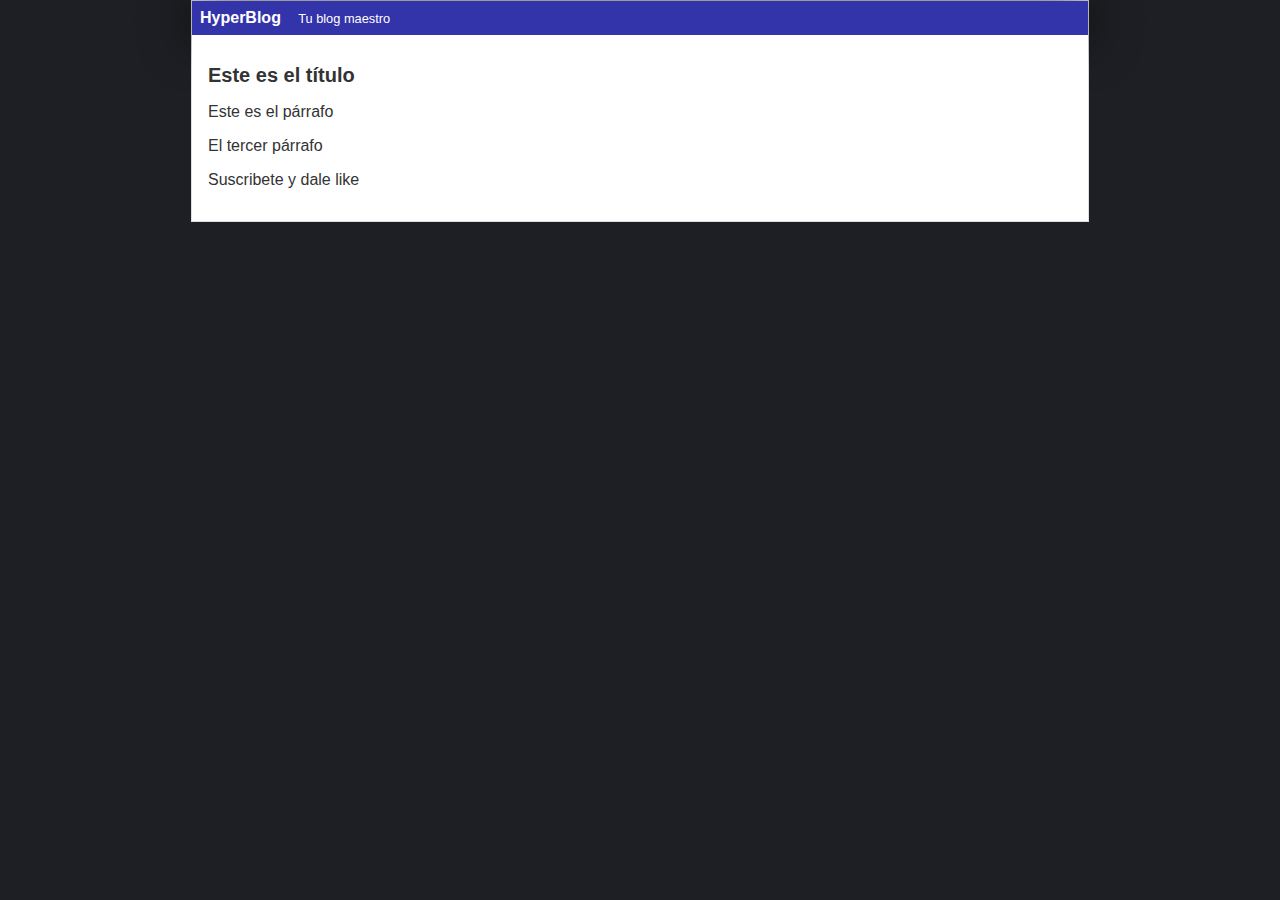
<file: index.html>
<html>
    <head>
        <title>El título del post</title>
        <link rel="stylesheet" href="./css/style.css">
    </head>
    <body>
        <div id="container">
            <div id="cabecera">
                HyperBlog
                <span id="tagline"> Tu blog maestro</span>
            </div>
            <div id="post">
                <h1>Este es el título</h1>
                <p>Este es el párrafo</p>
                <p>El tercer párrafo</p>
                <p>Suscribete y dale like</p>
            </div>
        </div>
    </body>
</html>
</file>
<file: css/style.css>
body{
    background: #1e1f24;
    color: #333;
    text-align: center;
    font-family: Arial, Helvetica, sans-serif;
    margin: 0;
    padding: 0;
}

#container{
    width: 70%;
    padding: 0;
    text-align: left;
    border: 1px solid #DDD;
    margin: 0 auto;
}

#cabecera{
    background-color: #33A;
    box-shadow: 0px 2px 50px 0px rgba(0,0,0,0.75);
    color: white;
    font-weight: bold;
    margin: 0;
    padding: 0.5em;
}

#cabecera #logo{
    width: 20px;
    vertical-align: middle;
}

#cabecera #tagline{
    padding: 0 0 0 1em;
    font-weight: normal;
    font-size: 0.8em;
}

#container h1{
    font-size: 20px;
}

#post{
    background: white;
    padding: 1em;
}
</file>
